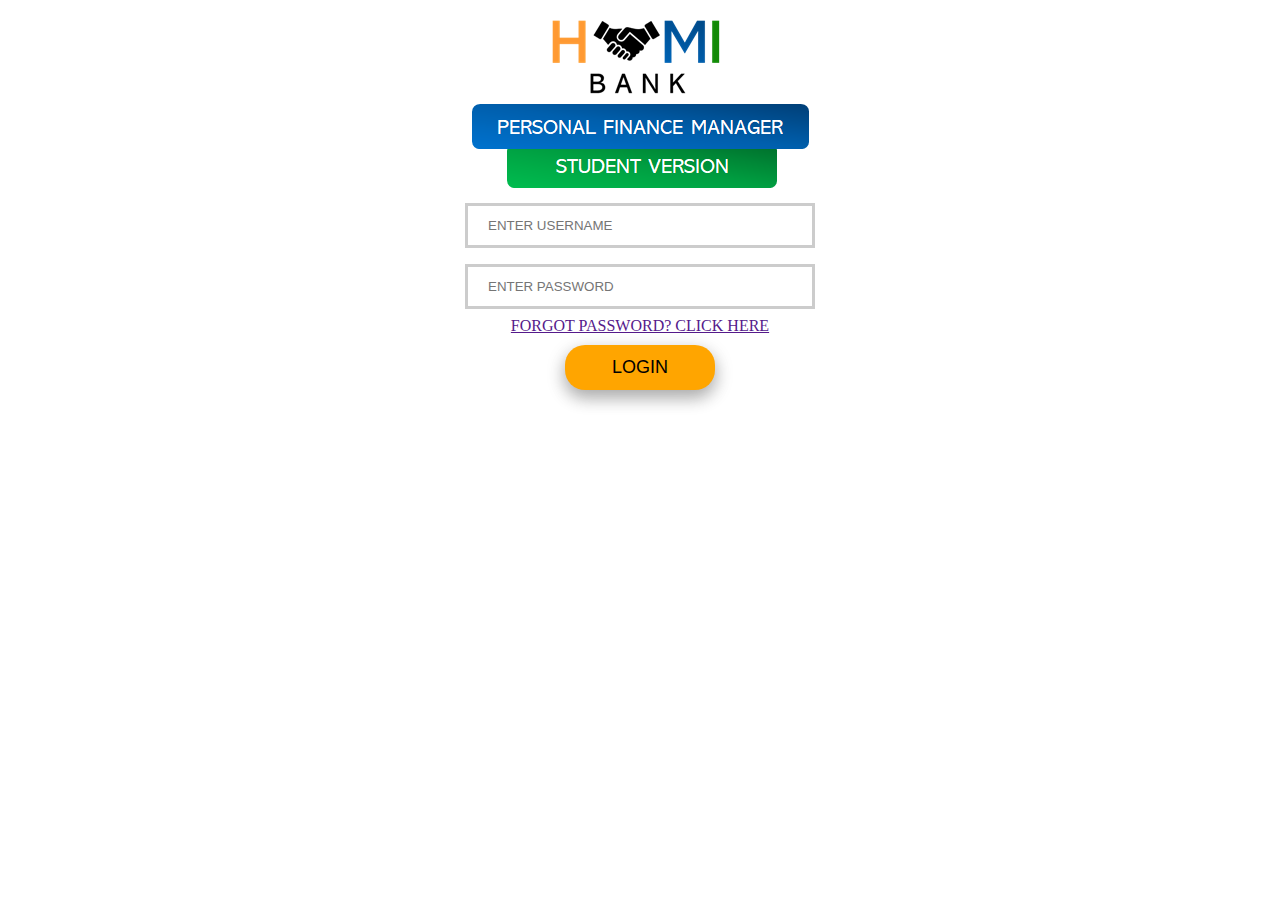
<file: Mini project/home.html>
<!DOCTYPE html>
<html lang="en">
<head>
    <meta charset="UTF-8">
    <meta http-equiv="X-UA-Compatible" content="IE=edge">
    <meta name="viewport" content="width=device-width, initial-scale=1.0">
    <title>Personal Finance Manager</title>
    <link rel="stylesheet" type="text/css" href="style.css">
</head>
<body>
    <span style="text-align: center;">
        <div>
            <img src="Logo.png">
        </div>
        <div id="login_div">
            <input type="text" placeholder="ENTER USERNAME" id="username"><br>
            <input type="password" placeholder="ENTER PASSWORD"><br>
            <span><a href="">FORGOT PASSWORD? CLICK HERE</a></span><br>
            <input type="button" value="LOGIN" onclick="onLogin()" class="mid login-button bg-orange">
        </div>

        <div id="profile">
            <img src="profile_pic.png"><br>
            WELCOME <span id="user_name">PANKAJ</span><br><br>
        </div>

        <div id="options_div">
            <input type="button" value="INCOME" onclick="onChange('income_section')" class="mid shadow-button bg-orange"><br>
            <input type="button" value="EXPENSE" onclick="onChange('expense_section')" class="mid shadow-button bg-orange"><br>
            <input type="button" value="INCOME & EXPENSE SUMMARY" onclick="onChange('account_summary')" class="mid shadow-button bg-orange"><br>
            <input type="button" value="ACCOUNT SETTING" class="mid shadow-button bg-orange"><br>
            <input type="button" value="LOGOUT" onclick="location.reload()" class="mid shadow-button bg-orange"><br>
        </div>

        <div id="income_section">
            <img src="income_section.png"><br>
            <input id="income_desc_text" type="text" placeholder="ENTER DESC (SOURCE)"><br>
            <input id="income_amt_text" type="number" placeholder="ENTER AMOUNT"><br>
            <input type="button" value="SAVE DETAILS" class="mid shadow-button bg-lightgreen" onclick="incomeAdd()"><br>
        </div>

        <div id="expense_section">
            <img src="expense_section.png"><br>
            <input id="expense_desc_text" type="text" placeholder="ENTER DESC (TAKER)"><br>
            <input id="expense_amt_text" type="number" placeholder="ENTER AMOUNT"><br>
            <input type="button" value="SAVE DETAILS" class="mid shadow-button bg-orange" onclick="expenseAdd()"><br>
        </div>

        <div id="account_summary">
            <img src="income_expense.png"><br>

            <span class="chart-container">
                <span class="chart-label">
                    Income:
                </span> 
                <span class="chart-default-fill bg-gray">
                    <span id="income_chart" class="chart-income-expense bg-green">
                        <span id="income_span">0</span>/-
                    </span>
                </span>
                <br>
                <br>
                <span class="chart-label">
                    Expense:
                </span> 
                <span class="chart-default-fill bg-gray">
                    <span id="expense_chart" class="chart-income-expense bg-red">
                        <span id="expense_span">0</span>/-
                    </span>
                </span>
            </span>
            <br>
            <br>
            <textarea id="total_summary" readonly></textarea>

        </div>

        <div id="back_button">
            <input type="button" value="<<<" onclick="onLogin()" class=" mid back-button bg-gray"><br>
        </div>

    </span>

    <script src="script.js"></script>
</body>
</html>
</file>
<file: Mini project/style.css>
.mid {
    font-size: 18px;
}

.big {
    font-size: 50px;
}

.bg-lightgreen {
    background-color: lightgreen; /* Green */
}

.bg-green {
    background-color: green; /* Green */
}

.bg-yellow {
    background-color: yellow; /* Green */
}

.bg-red {
    background-color: red; /* Green */
}

.bg-orange {
    background-color: orange; /* Green */
}

.bg-blue {
    background-color: lightblue; /* Green */
}

.bg-gray {
    background-color: gray; /* Green */
}

.shadow-button {
    width: 300px;
    border: none;
    text-align: center;
    text-decoration: none;
    border-radius: 20px;
    cursor: pointer;
    padding: 12px;
    margin: 10px;
    box-shadow: 0 8px 16px 0 rgba(0,0,0,0.2), 0 6px 20px 0 rgba(0,0,0,0.19);
} 

.login-button {
    width: 150px;
    border: none;
    text-align: center;
    text-decoration: none;
    border-radius: 20px;
    cursor: pointer;
    padding: 12px;
    margin: 10px;
    box-shadow: 0 8px 16px 0 rgba(0,0,0,0.2), 0 6px 20px 0 rgba(0,0,0,0.19);
} 

.back-button {
    width: 70px;
    border: none;
    text-align: center;
    text-decoration: none;
    border-radius: 20px;
    cursor: pointer;
    padding: 5px;
    margin: 10px;
    box-shadow: 0 8px 16px 0 rgba(0,0,0,0.2), 0 6px 20px 0 rgba(0,0,0,0.19);
} 

input[type=text],input[type=password],input[type=number]{
    width: 350px;
    padding: 12px 20px;
    margin: 8px 0;
    box-sizing: border-box;
    border: 3px solid #ccc;
    -webkit-transition: 0.5s;
    transition: 0.5s;
    outline: none;
}
  
input[type=text]:focus,input[type=password]:focus,input[type=number]:focus {
    border: 3px solid #555;
}

textarea {
    width: 350px;
    height: 200px;
    padding: 12px 20px;
    margin: 8px 0;
    box-sizing: border-box;
    border: 3px solid #ccc;
    -webkit-transition: 0.5s;
    transition: 0.5s;
    outline: none;
}

.chart-container {
    text-align: left; 
    width: 350px; 
    display:inline-block;
}

.chart-label {
    text-align: left; 
    margin-left: 10px; 
    width: 60px; 
    display:inline-block;
}

.chart-default-fill {
    text-align: left; 
    width: 255px; 
    display:inline-block;
}

.chart-income-expense {
    text-align: right; 
    width: 0%; 
    display:inline-block;
}
</file>
